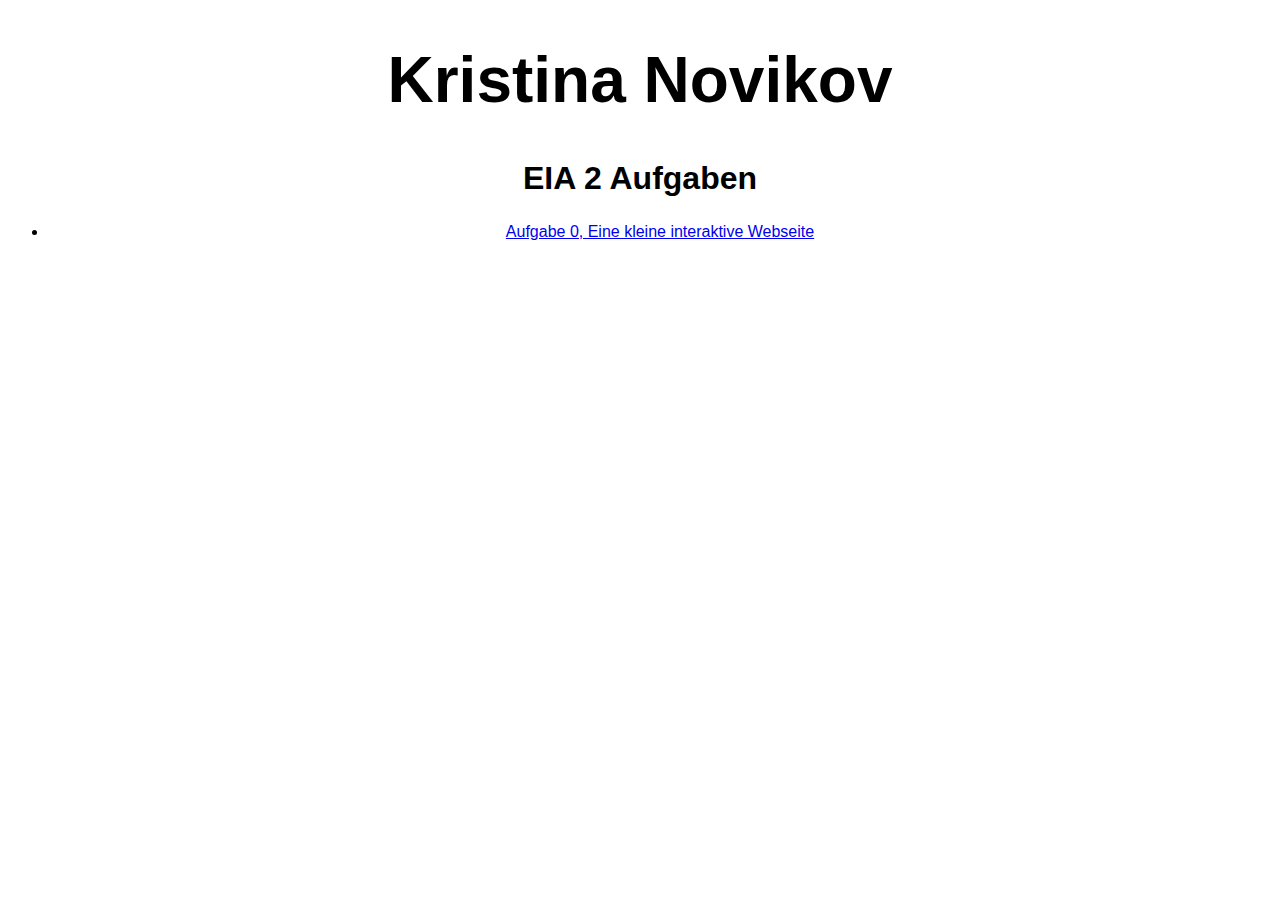
<file: Index.html>
<!DOCTYPE html>
<html>

<head>
<link rel="stylesheet" type="text/css" href="style.css">
</head>

<body>
<h1>Kristina Novikov</h1>

<h2>EIA 2 Aufgaben</h2>

<ul id="Aufgaben">
	<li><a href="https://novikovkristina.github.io/EIA_2/Aufgabe0/Miniseite.html">Aufgabe 0, Eine kleine interaktive Webseite</a></li>
</ul>
</body>

</html>
</file>
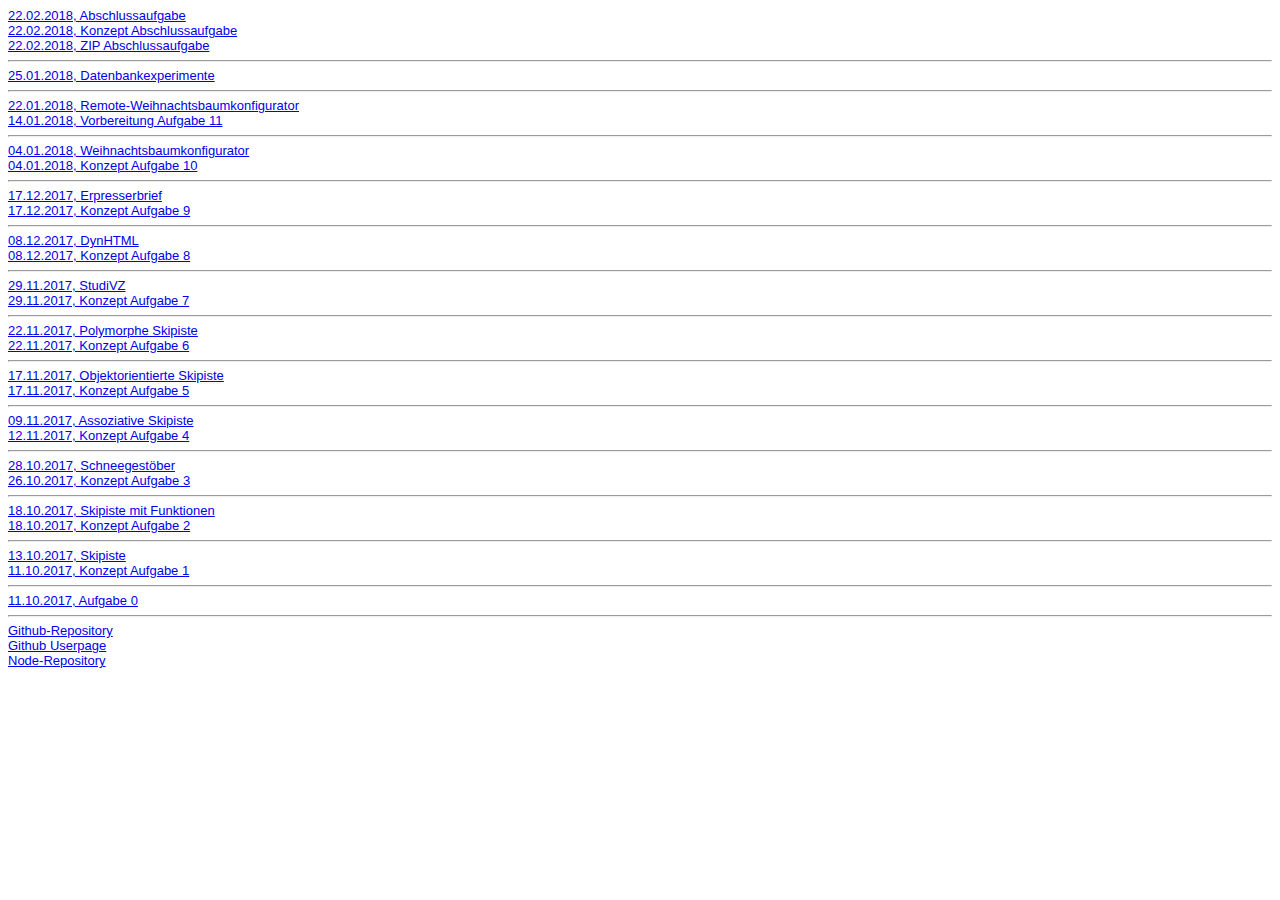
<file: steckbrief.htm>
<!DOCTYPE html>
<html>
<head>
<meta charset="utf-8" />
<title>Steckbrief</title>
<style>
body {
	font-family: arial;
	font-size: small;
	background: #eeeee
}
</style>
</head>
<body>
	<!-- Hier die Links zu den gelösten Aufgaben einstellen, aktuelle oben, alte stehen lassen! Format: Aufgabenbezeichnung, Datum -->
	<a href="https://novikovkristina.github.io/EIA_2/Abschlussaufgabe/Abschluss.html" target= " ">22.02.2018, Abschlussaufgabe</a>
	<br>
	<a href="https://novikovkristina.github.io/EIA_2/Abschlussaufgabe/Konzept Abschlussaufgabe.pdf" target= " ">22.02.2018, Konzept Abschlussaufgabe</a>
	<br>
	<a href="https://github.com/NovikovKristina/EIA_2/tree/master/Abschlussaufgabe/ZIP%20File" target= " ">22.02.2018, ZIP Abschlussaufgabe</a>	
	<hr>
	<a href="https://mongodbrowser.herokuapp.com/?u=novikovk&p=EIA2Testpassword&a=ds213688.mlab.com:ds213688/mongo-database&n=mongo-database&c=collection1" target= " ">25.01.2018, Datenbankexperimente </a>
	<hr>
	<a href="https://novikovkristina.github.io/EIA_2/Aufgabe11/Aufgabe11.html" target= " ">22.01.2018, Remote-Weihnachtsbaumkonfigurator</a>
	<br>
	<a href="https://novikovkristina.github.io/EIA_2/Aufgabe11/Konzept11.pdf" target= " ">14.01.2018, Vorbereitung Aufgabe 11</a>
	<hr>
	<a href="https://novikovkristina.github.io/EIA_2/Aufgabe10/Aufgabe10.html" target= " ">04.01.2018, Weihnachtsbaumkonfigurator</a>
	<br>
	<a href="https://novikovkristina.github.io/EIA_2/Aufgabe10/Konzept10.pdf" target= " ">04.01.2018, Konzept Aufgabe 10</a>
	<hr>
	<a href="https://novikovkristina.github.io/EIA_2/Aufgabe9/Aufgabe9.html" target= " ">17.12.2017, Erpresserbrief</a>
	<br>
	<a href="https://novikovkristina.github.io/EIA_2/Aufgabe9/Konzept9.pdf" target= " ">17.12.2017, Konzept Aufgabe 9</a>
	<hr>
	<a href="https://novikovkristina.github.io/EIA_2/Aufgabe8/Aufgabe8.html" target= " ">08.12.2017, DynHTML</a>
	<br>
	<a href="https://novikovkristina.github.io/EIA_2/Aufgabe8/Konzept8.JPG" target= " ">08.12.2017, Konzept Aufgabe 8</a>
	<hr>
	<a href="https://novikovkristina.github.io/EIA_2/Aufgabe7/Aufgabe7.html" target= " ">29.11.2017, StudiVZ</a>
	<br>
	<a href="https://novikovkristina.github.io/EIA_2/Aufgabe7/Konzept7.JPG" target= " ">29.11.2017, Konzept Aufgabe 7</a>
	<hr>
	<a href="https://novikovkristina.github.io/EIA_2/Aufgabe6/Aufgabe6.html" target= " ">22.11.2017, Polymorphe Skipiste</a>
	<br>
	<a href="https://novikovkristina.github.io/EIA_2/Aufgabe6/Konzept6.JPG" target= " ">22.11.2017, Konzept Aufgabe 6</a>
	<hr>
	<a href="https://novikovkristina.github.io/EIA_2/Aufgabe5/Aufgabe5.html" target= " ">17.11.2017, Objektorientierte Skipiste</a>
	<br>
	<a href="https://novikovkristina.github.io/EIA_2/Aufgabe5/Konzept5.JPG" target= " ">17.11.2017, Konzept Aufgabe 5</a>
	<hr>
	<a href="https://novikovkristina.github.io/EIA_2/Aufgabe4/Aufgabe4.html" target= " ">09.11.2017, Assoziative Skipiste</a>
	<br>
	<a href="https://novikovkristina.github.io/EIA_2/Aufgabe4/KonzeptA4.JPG" target= " ">12.11.2017, Konzept Aufgabe 4</a>
	<hr>
	<a href="https://novikovkristina.github.io/EIA_2/Aufgabe3/Aufgabe3.html" target= " ">28.10.2017, Schneegestöber</a>
	<br>
	<a href="https://novikovkristina.github.io/EIA_2/Aufgabe3/Konzept3.pdf" target=" ">26.10.2017, Konzept Aufgabe 3</a>
	<hr>
	<a href="https://novikovkristina.github.io/EIA_2/Aufgabe2/Aufgabe2.html" target= " ">18.10.2017, Skipiste mit Funktionen</a>
	<br>
	<a href="https://novikovkristina.github.io/EIA_2/Aufgabe2/Konzept2.pdf" target=" ">18.10.2017, Konzept Aufgabe 2</a>
	<hr>
	<a href="https://novikovkristina.github.io/EIA_2/Aufgabe1/Skipiste.html" target=" ">13.10.2017, Skipiste</a>
	<br>
	<a href="https://novikovkristina.github.io/EIA_2/Aufgabe1/Konzept1.pdf" target=" ">11.10.2017, Konzept Aufgabe 1</a>
	<hr>
	<a href="https://novikovkristina.github.io/EIA_2/Aufgabe0/Miniseite.html" target=" ">11.10.2017, Aufgabe 0</a>
	<hr>
	<a href="https://github.com/NovikovKristina/EIA_2" target=" ">Github-Repository</a><br>
	<a href="https://novikovkristina.github.io/Index.html" target=" ">Github Userpage</a><br>
	<a href="https://github.com/NovikovKristina/EIA2-W17_Node" target=" ">Node-Repository</a><br>
	
	

</body>
</html>
</file>
<file: style.css>
body {
	font-family: sans-serif;
	text-align: center;
}

h1 {
	font-size: 4em;
}

h2 {
	font-size: 2em;
}

li#Aufgaben {
	font-size: 1em;
}
</file>
